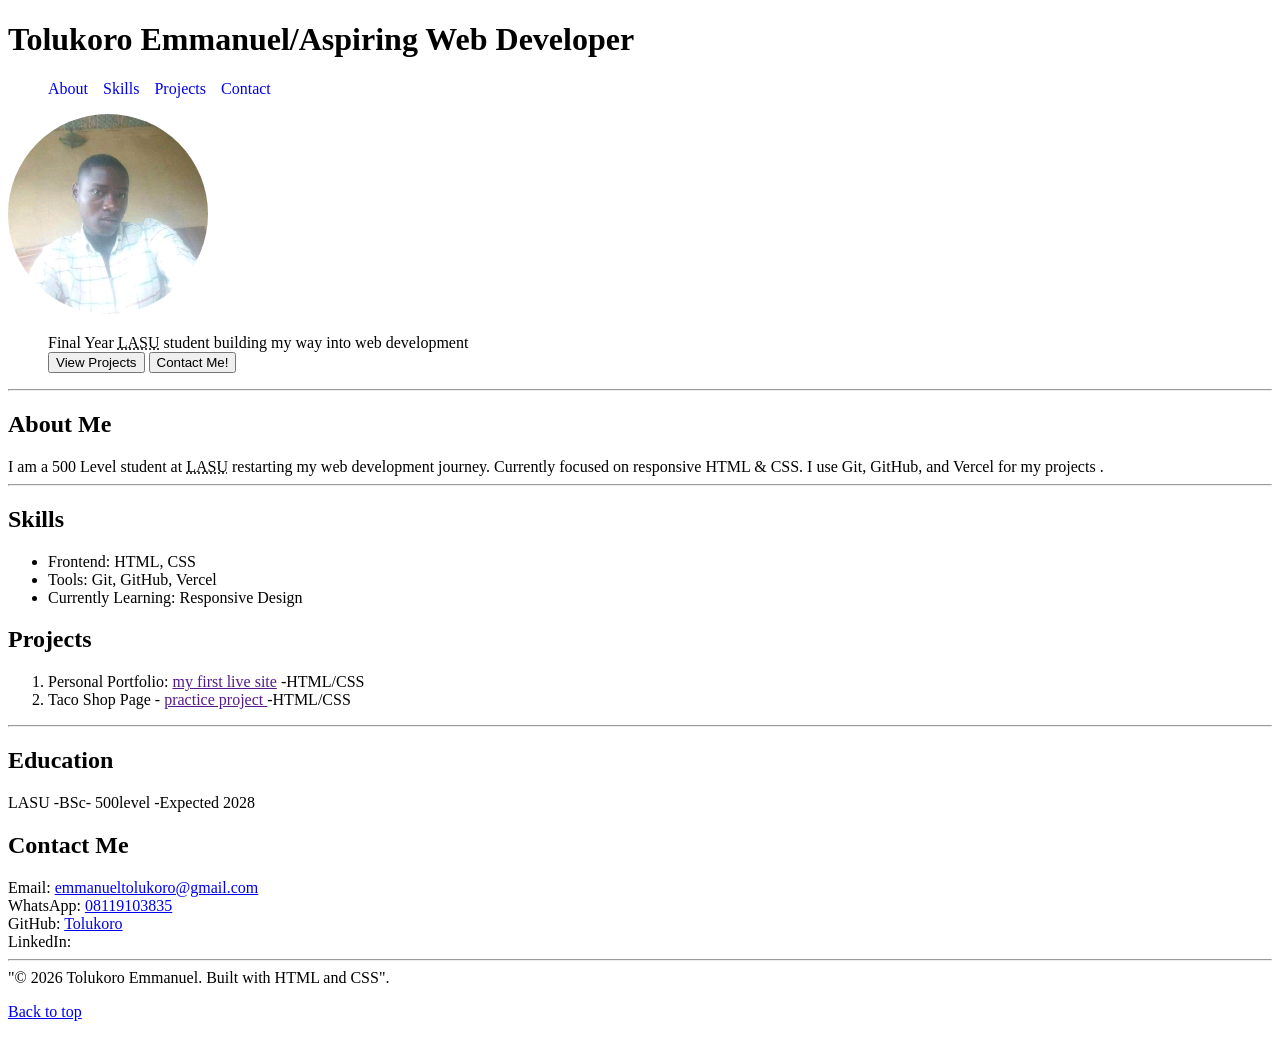
<file: index.html>
<!DOCTYPE html>
<html lang="en">
<head>
    <meta charset="UTF-8">
    <meta name="viewport" content="width=device-width, initial-scale=1.0">
    <title>My Personal Portfolio</title>
    <link rel="stylesheet" href="style.css">
</head>
<body>
    <header class="nav">
        <h1> Tolukoro Emmanuel/Aspiring Web Developer</h1>
        <Nav>
            <ul>
                <li> <a href="#About" > About</a> </li> 
                <li> <a href="#Skills" > Skills </a></li>
                <li><a href="#Projects" > Projects</a></li> 
                <li><a href="#Contact" > Contact </a></li>
            </ul>
        </Nav>
    </header>
    <main class="Hero">
        <img src="my.jpg" alt="My picture" width="400" height="250">
        <figure>
            <figcaption>
                Final Year <abbr title="Lagos State University">LASU</abbr> student building my way 
                into web development
            </figcaption>
            <button>View Projects</button>
            <button>Contact Me!</button>
        </figure>
        <hr>
        <section id="About">
            <h2>About Me</h2>

            I am a 500 Level student at <abbr title="Lagos State University">LASU</abbr>
            restarting my web development journey. Currently focused on responsive HTML & CSS.
            I use Git, GitHub, and Vercel for my projects .
        </section>

        <hr>
        
        <section id="Skills">
            <h2>Skills</h2>
            <ul>
                <li>Frontend: HTML, CSS</li>
                <li>Tools: Git, GitHub, Vercel</li>
                <li>Currently Learning: Responsive Design</li>
            </ul>
        </section>
        <section id="Projects">
            <h2>Projects</h2>
            <ol>
                <li>Personal Portfolio: <a href="">my first live site</a> -HTML/CSS</li>
                <li>Taco Shop Page - <a href="">practice project </a>-HTML/CSS</li>
            </ol>
        </section>
        <hr>
        <section id="Education">
            <h2> Education</h2>
            LASU -BSc- 500level -Expected 2028
        </section>

        <section id="Contact">
            <h2>Contact Me</h2>
            Email: <a href="mailto:emmanueltolukoro@gmail.com">emmanueltolukoro@gmail.com</a>  <br>
            WhatsApp: <a href="https://wa.me/2348119103835">08119103835</a>  <br>
            GitHub: <a href="https://github.com/Tolukoro">Tolukoro</a> <br>
            LinkedIn:  <br>
        </section>
        </main>
        <hr>
        <footer>
            <section id="footer">
            "&copy; 2026 Tolukoro Emmanuel. Built with HTML and CSS".
        </section>
        <p>
            <a href="#">Back to top</a>
        </p>
        </footer>
    
</body>
</html>
</file>
<file: style.css>
.nav ul{
    list-style-type: none;
    display: flex;
    gap: 15px;
}
.nav a{
    text-decoration: none;
}

img{
    width: 200px;
    height: 200px;
    border-radius: 50%;
    object-fit: cover;
}
</file>
